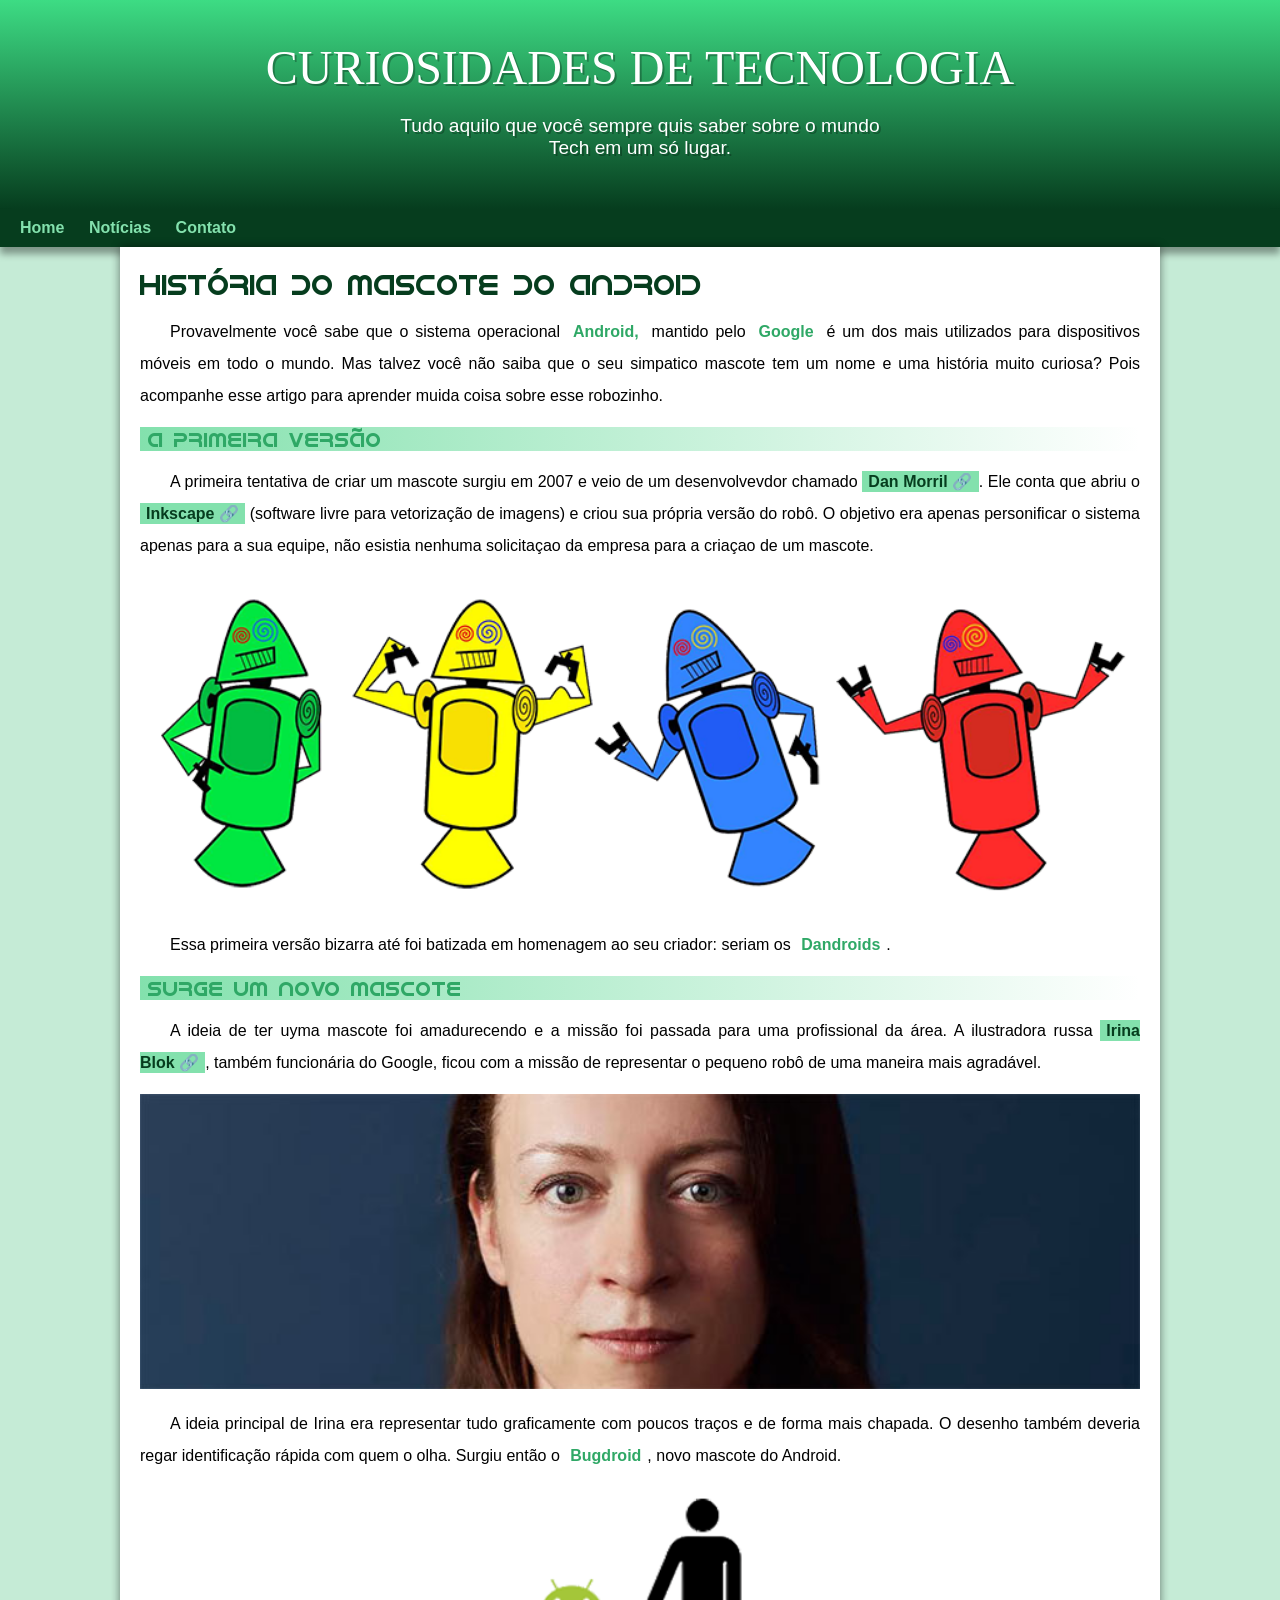
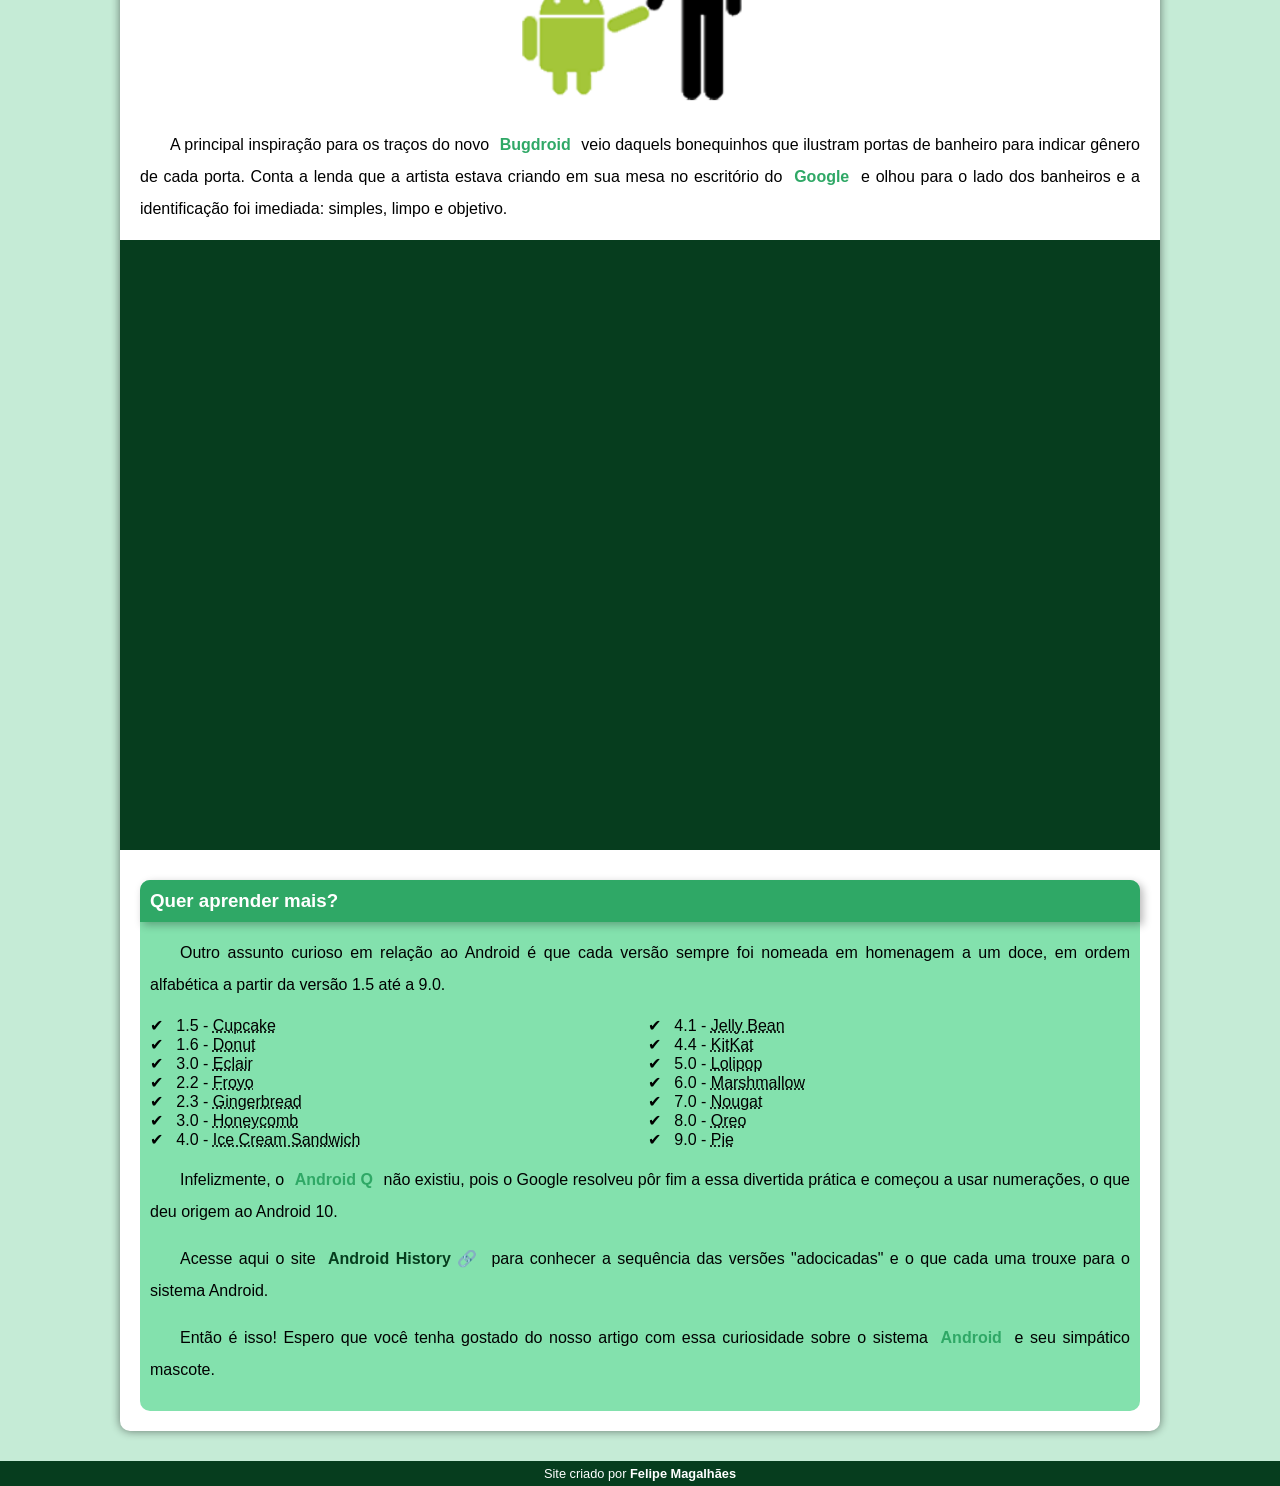
<file: index.html>
<!DOCTYPE html>
<html lang="pt-br">
<head>
    <meta charset="UTF-8">
    <meta http-equiv="X-UA-Compatible" content="IE=edge">
    <meta name="viewport" content="width=device-width, initial-scale=1.0">
    <title>Android</title>
    <link rel="shortcut icon" href="imagens/favicon.ico" type="image/x-icon">
    <link rel="stylesheet" href="estilo/style.css">
</head>
<body>
    <header>
        <h1>CURIOSIDADES DE TECNOLOGIA</h1>
        <P>Tudo aquilo que você sempre quis saber sobre o mundo Tech em um só lugar.</P>
    </header>
    <nav>
        <a href="#">Home</a>
        <a href="#">Notícias</a>
        <a href="#">Contato</a>
    </nav>
    <main>
        <article>
        <h1>HISTÓRIA DO MASCOTE DO ANDROID</h1>

        <p>Provavelmente você sabe que o sistema operacional <strong>Android,</strong> mantido pelo <strong>Google</strong> é um dos mais utilizados para dispositivos móveis em todo o mundo. Mas talvez você não saiba que o seu simpatico mascote tem um nome e uma história muito curiosa? Pois acompanhe esse artigo para aprender muida coisa sobre esse robozinho.</p>
       
        <h2> A PRIMEIRA VERSÃO</h2>

        <p>A primeira tentativa de criar um mascote surgiu em 2007 e veio de um desenvolvevdor chamado <a href="https://androidcommunity.com/dan-morrill-shows-us-the-android-mascot-that-almost-was-20130103/" target="_blank" class="externo">Dan Morril</a>. Ele conta que abriu o <a href="https://inkscape.org/pt-br/" target="_blank" class="externo">Inkscape</a> (software livre para vetorização de imagens) e criou sua própria versão do robô. O objetivo era apenas personificar o sistema apenas para a sua equipe, não esistia nenhuma solicitaçao da empresa para a criaçao de um mascote.</p>
        
        <picture>
            <source media="(max-width:670px)" srcset="imagens/dan-droids-pq.png">
            <img src="imagens/dan-droids.png" alt="primeiro mascote do Android">
        </picture>
       
        <p>Essa primeira versão bizarra até foi batizada em homenagem ao seu criador: seriam os <strong>Dandroids</strong>.</p>
       
        <h2>SURGE UM NOVO MASCOTE</h2>

        <p>A ideia de ter uyma mascote foi amadurecendo e a missão foi passada para uma profissional da área. A ilustradora russa <a href="https://www.irinablok.com/android" target="_blank" class="externo">Irina Blok</a>, também funcionária do Google, ficou com a missão de representar o pequeno robô de uma maneira mais agradável.</p>
       
        <picture>
            <source media="(max-width: 670px)" srcset="imagens/irina-blok-pq.jpg">
            <img src="imagens/irina-blok.jpg" alt="irina Blok, criadora do Bugdroid">
        </picture>
       
        <p>A ideia principal de Irina era representar tudo graficamente com poucos traços e de forma mais chapada. O desenho também deveria regar identificação rápida com quem o olha. Surgiu então o <strong>Bugdroid</strong>, novo mascote do Android.</p>
       
        <img src="imagens/bugdroid.png" class="pequena" alt="Bugdroid">
       
        <p>A principal inspiração para os traços do novo <strong>Bugdroid</strong> veio daquels bonequinhos que ilustram portas de banheiro para indicar gênero de cada porta. Conta a lenda que a artista estava criando em sua mesa no escritório do <strong>Google</strong> e olhou para o lado dos banheiros e a identificação foi imediada: simples, limpo e objetivo.</p>

        <div class="video"><iframe width="560" height="315" src="https://www.youtube.com/embed/l2UDgpLz20M" title="YouTube video player" frameborder="0" allow="accelerometer; autoplay; clipboard-write; encrypted-media; gyroscope; picture-in-picture" allowfullscreen></iframe></div>
 
        <!-- O aside é um conteúdo periférico. Não é exatamente sobre o tema principal do artigo. -->
            <aside> 
                <h3>Quer aprender mais?</h3>

                <p>Outro assunto curioso em relação ao Android é que cada versão sempre foi nomeada em homenagem a um doce, em ordem alfabética a partir da versão 1.5 até a 9.0.</p>

                <ul>
                    <li>
                        1.5 - <abbr title="Bolo de Pote">Cupcake</abbr></li>
                    <li>
                        1.6 - <abbr title="Rosquinha">Donut</abbr>
                    </li>
                    <li>
                        3.0 - <abbr title="Bomba de Chocolate">Eclair</abbr>
                    </li>
                    <li>
                        2.2 - <abbr title="Iogurte Congelado">Froyo</abbr>
                    </li>
                    <li>
                        2.3 - <abbr title="Biscoito de Gengibre">Gingerbread</abbr>
                    </li>
                    <li>
                        3.0 - <abbr title="Favor de Mel">Honeycomb</abbr>
                    </li>
                    <li>
                        4.0 - <abbr title="Sanduiche de Sorvete">Ice Cream Sandwich</abbr>
                    </li>
                    <li>
                        4.1 - <abbr title="Jujuba">Jelly Bean</abbr>
                    </li>
                    <li>
                        4.4 - <abbr title="KitKat">KitKat</abbr>
                    </li>
                    <li>
                        5.0 - <abbr title="Pirulito">Lolipop</abbr>
                    </li>
                    <li>
                        6.0 - <abbr title="Marshmallow">Marshmallow</abbr>
                    </li>
                    <li>
                        7.0 - <abbr title="Torrone">Nougat</abbr>
                    </li>
                    <li>
                        8.0 - <abbr title="Oreo">Oreo</abbr>
                    </li>
                    <li>
                        9.0 - <abbr title="Torta">Pie</abbr>
                    </li>
                </ul>
                <p>Infelizmente, o <strong>Android Q</strong> não existiu, pois o Google resolveu pôr fim a essa divertida prática e começou a usar numerações, o que deu origem ao Android 10.</p>

                <p>Acesse aqui o site <a href="https://www.android.com/intl/en_uk/" target="_blank" class="externo">Android History</a> para conhecer a sequência das versões "adocicadas" e o que cada uma trouxe para o sistema Android.</p>

                <p>Então é isso! Espero que você tenha gostado do nosso artigo com essa curiosidade sobre o sistema <strong>Android</strong> e seu simpático mascote.</p>
            </aside>
    </article>
    </main>
    <footer>
        <p>Site criado por <a href="https://www.instagram.com/felipe_magal/" target="_blank">Felipe Magalhães</a></p>
    </footer>
</body>
</html>
</file>
<file: estilo/style.css>
@charset "UTF-8"
@import url('https://fonts.googleapis.com/css2?family=Bebas+Neue&display=swap');
@font-face {
    font-family: 'Android';
    src: url('../fonte/idroid.otf') format('opentype');
    font-weight: normal;
}

:root {
    --cor0: #c5ebd6;
    --cor1: #83e1ad;
    --cor3: #3ddc84;
    --cor4: #2fa866;
    --cor5: #063d1e;
    
    --font-padrao: arial, Verdana, Helvetica, sans-serif;
    --fonte-destaque: 'Bebas Neue', cursive;
    --font-android: 'Android', cursive;
}

/*Para selecionar todos os elementos de uma só vez, é possível criar um SELETOR GLOBAL com * Eleseleciona todos os elementos do HTML*/

* { 
    margin: 0px;
    padding: 0px;
}

body {
    background-color: var(--cor0);
    font-family: var(--font-padrao), Helvetica, sans-serif;
}

a.externo::after {
    content: '\00A0\1F517';

}

header {
    background-image: linear-gradient(to bottom, var(--cor3), var(--cor5));
    min-height: 150px;
    text-align: center;
    padding-top: 40px;
}

header > h1 {
    color: white;
    font-family: var(--fonte-destaque);
    font-size: 3em;
    margin-bottom: 20px;
    text-shadow: 2px 2px 0px rgba(0, 0, 0, 0.267);
    font-weight: normal;
}

header > p {
    font-family: var(--font-padrao);
    font-size: 1.2em;
    color: white;
    max-width: 500px;
    margin: auto;
    padding: 0px 10px 0px 10px;
    padding-bottom: 50px;
    text-shadow: 2px 2px 0px rgba(0, 0, 0, 0.267);

}

nav {
    background-color: var(--cor5);
    padding: 10px;
    box-shadow: 0px 7px 7px rgba(0, 0, 0, 0.363);
}

nav > a {
    color: var(--cor1);
    padding: 10px;
    text-decoration: none;
    border-radius: 5px;
    font-weight: bold;
    transition-duration: 1s;
}

nav > a:hover {
    background-color: var(--cor3);
    color: var(--cor5);
}

main {
    background-color: white;
    min-width: 300px;
    max-width: 1000px;
    margin: auto;
    margin-bottom: 30px;
    padding: 20px;
    box-shadow: 0px 0px 10px  rgba(0, 0, 0, 0.493);
    border-radius: 0px 0px 10px 10px;
}

main a {
    text-decoration: none;
    font-weight: bold;
    color: var(--cor5);
    background-color: var(--cor1);
    padding: 2px 6px;
}

main a:hover {
    text-decoration: underline;
    color: var(--cor4);
}

main h1 {
    color: var(--cor5);
    font-family: var(--font-android);
    font-weight: normal;
    font-size: 1.8em;
}

main h2 {
    font-family: var(--font-android);
    color: var(--cor4);
    font-size: 1.3em;
    background-image: linear-gradient(to right, var(--cor1), transparent);
    text-indent: 8px;
    font-weight: normal;
}

main p { 
    margin: 15px 0px;
    text-align: justify;
    text-indent: 30px;
    line-height: 2em;
    font-size: 1em;
}

main strong {
    color: var(--cor4);
    font-weight: bold;
    padding: 2px 6px;
}

main img {
    width: 100%;
}

main img.pequena {
    max-width: 350px;
    display: block;
    margin: auto;
}

div.video {
    background-color: var(--cor5);
    margin: 0px -20px 30px -20px;
    padding: 20px;
    padding-bottom: 59%;
    position: relative;
}

div.video > iframe {
    position: absolute;
    top: 5%;
    left: 5%;
    width: 90%;
    height: 90%;
}

aside {
    background-color: var(--cor1);
    padding: 10px;
    border-radius: 10px;
}

aside > h3 {
    background-color: var(--cor4);
    color: white;
    padding: 10px;
    margin: -10px -10px 0px -10px;
    border-radius: 10px 10px 0px 0px;
    box-shadow: 3px 3px 8px rgba(0, 0, 0, 0.281);
}

aside > ul {
    list-style-type: '\2714\00A0\00A0'; /*00A0 é 'NBSP' uma forma de colocar espeço sem quebra*/
    list-style-position: inside;
    columns: 2;
}

footer {
    background-color: var(--cor5);
    color: white;
    text-align: center;
    font-size: 0.8em;
    padding: 5px;
}

footer a {
    color: white;
    font-weight: bolder;
    text-decoration: none;
}

footer a:hover {
    text-decoration: underline;
    color: var(--cor1);
}
</file>
